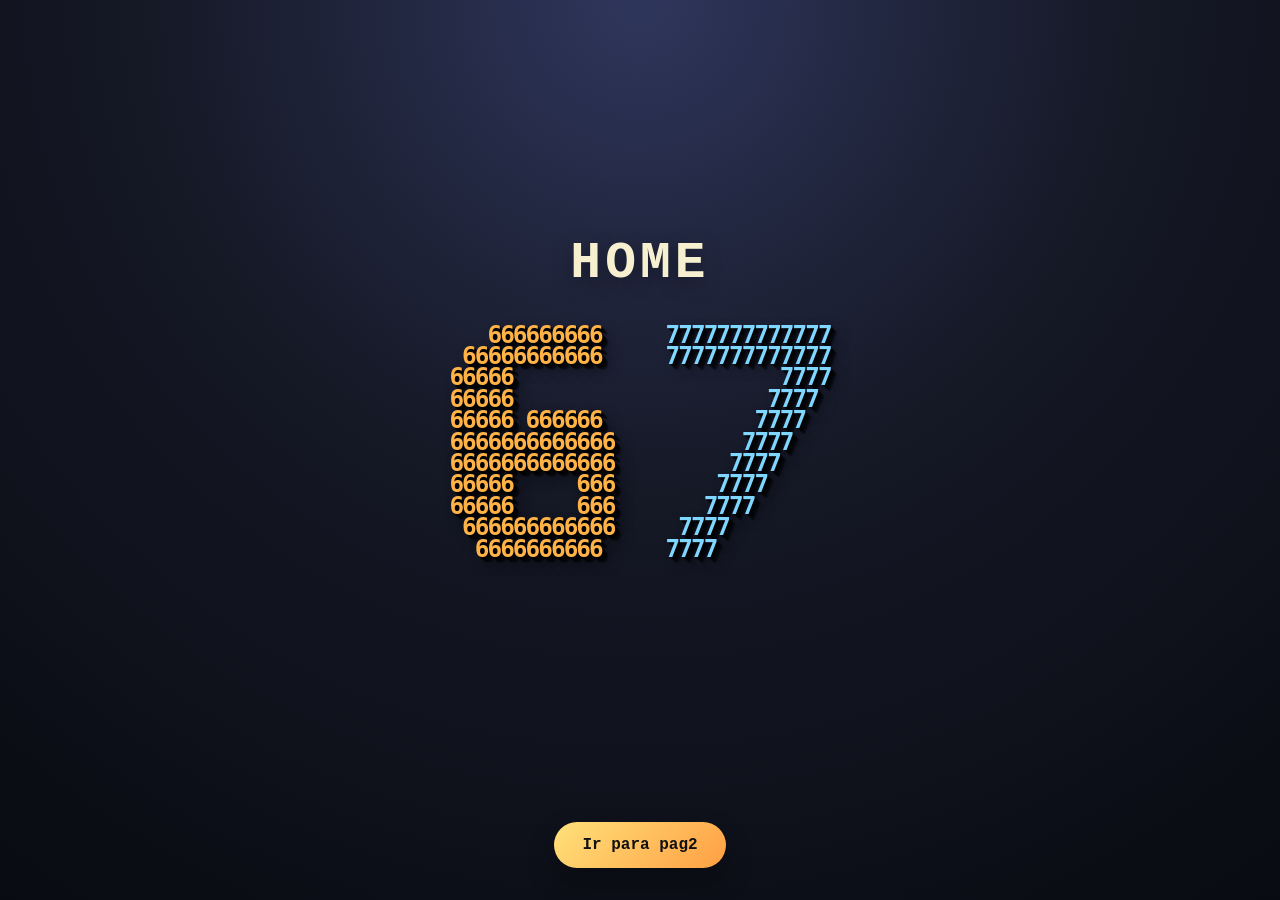
<file: index.html>
<!DOCTYPE html>
<html lang="pt-br"> 
<head>
    <meta name="author" content="Pedro Cangemi" />
    <meta name="description" content="6 e 7 com HTML e CSS" />
    <meta name="keywords" content="git e gitHub" />
    <meta charset="utf-8" />
    <meta name="viewport" content="width=device-width, initial-scale=1.0" />
    <title>6 e 7</title>
    <link rel="stylesheet" href="css/style.css" />
</head>
<body>
    <main class="hero">
        <h1 class="page-title">Home</h1>

        <section class="scene">
            <pre class="ascii ascii-six" aria-label="Numero 6">
   666666666
 66666666666
66666
66666
66666 666666
6666666666666
6666666666666
66666     666
66666     666
 666666666666
  6666666666
            </pre>

            <pre class="ascii ascii-seven" aria-label="Numero 7">
7777777777777
7777777777777
         7777
        7777
       7777
      7777
     7777
    7777
   7777
 7777
7777
            </pre>
        </section>
    </main>

    <div class="actions">
        <a class="next-button" href="./pag2.html">Ir para pag2</a>
    </div>
</body>
</html>
</file>
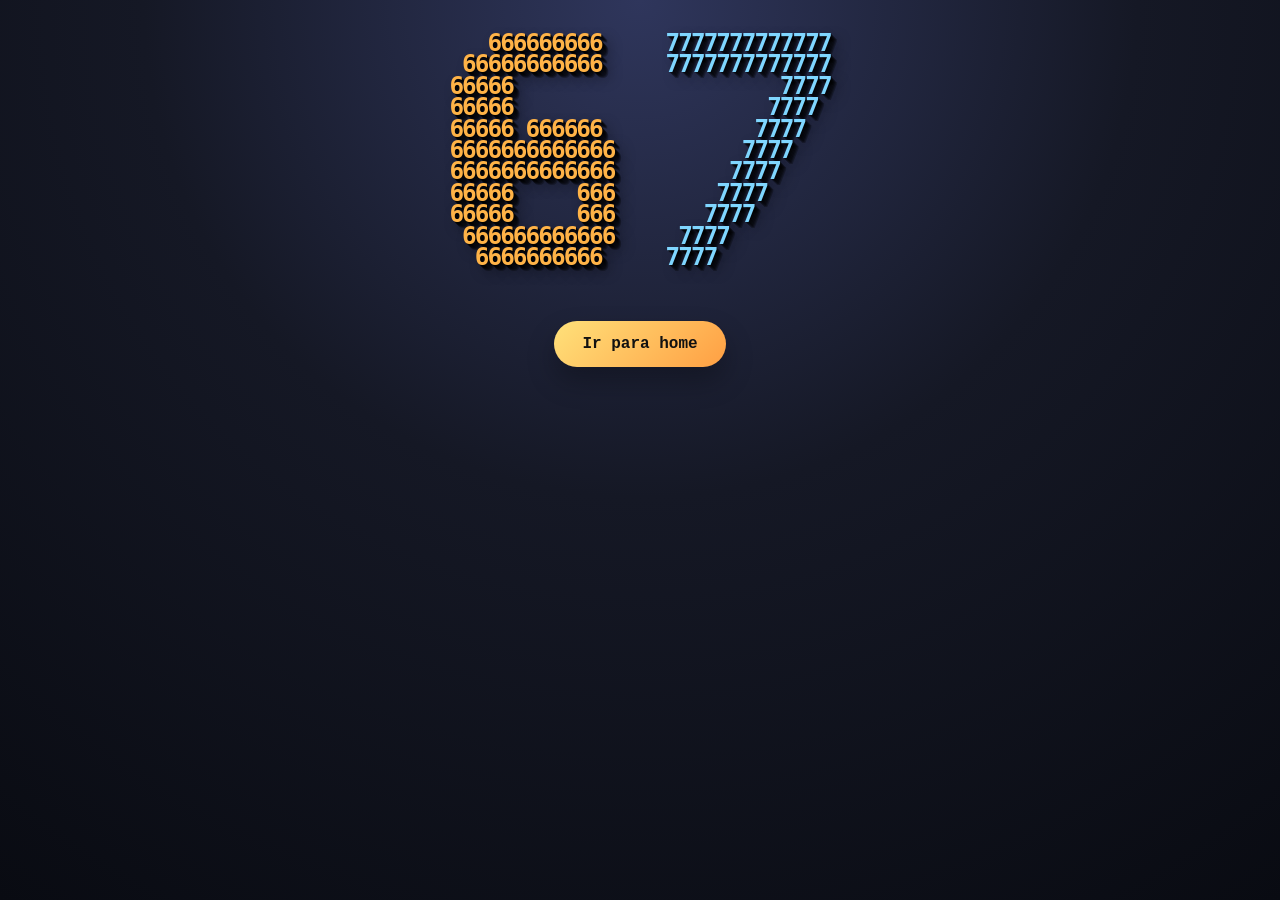
<file: pag2.html>
<!DOCTYPE html>
<html lang="pt-br"> 
<head>
    <meta name="author" content="Pedro Cangemi" />
    <meta name="description" content="6 e 7 com HTML e CSS" />
    <meta name="keywords" content="git e gitHub" />
    <meta charset="utf-8" />
    <meta name="viewport" content="width=device-width, initial-scale=1.0" />
    <title>6 e 7</title>
    <link rel="stylesheet" href="css/style.css" />
</head>
<body>
    <main class="scene">
        <pre class="ascii ascii-six" aria-label="Numero 6">
   666666666
 66666666666
66666
66666
66666 666666
6666666666666
6666666666666
66666     666
66666     666
 666666666666
  6666666666
        </pre>

        <pre class="ascii ascii-seven" aria-label="Numero 7">
7777777777777
7777777777777
         7777
        7777
       7777
      7777
     7777
    7777
   7777
 7777
7777
        </pre>
    </main>

    <div class="actions">
        <a class="next-button" href="./index.html">Ir para home</a>
    </div>
</body>
</html>
</file>
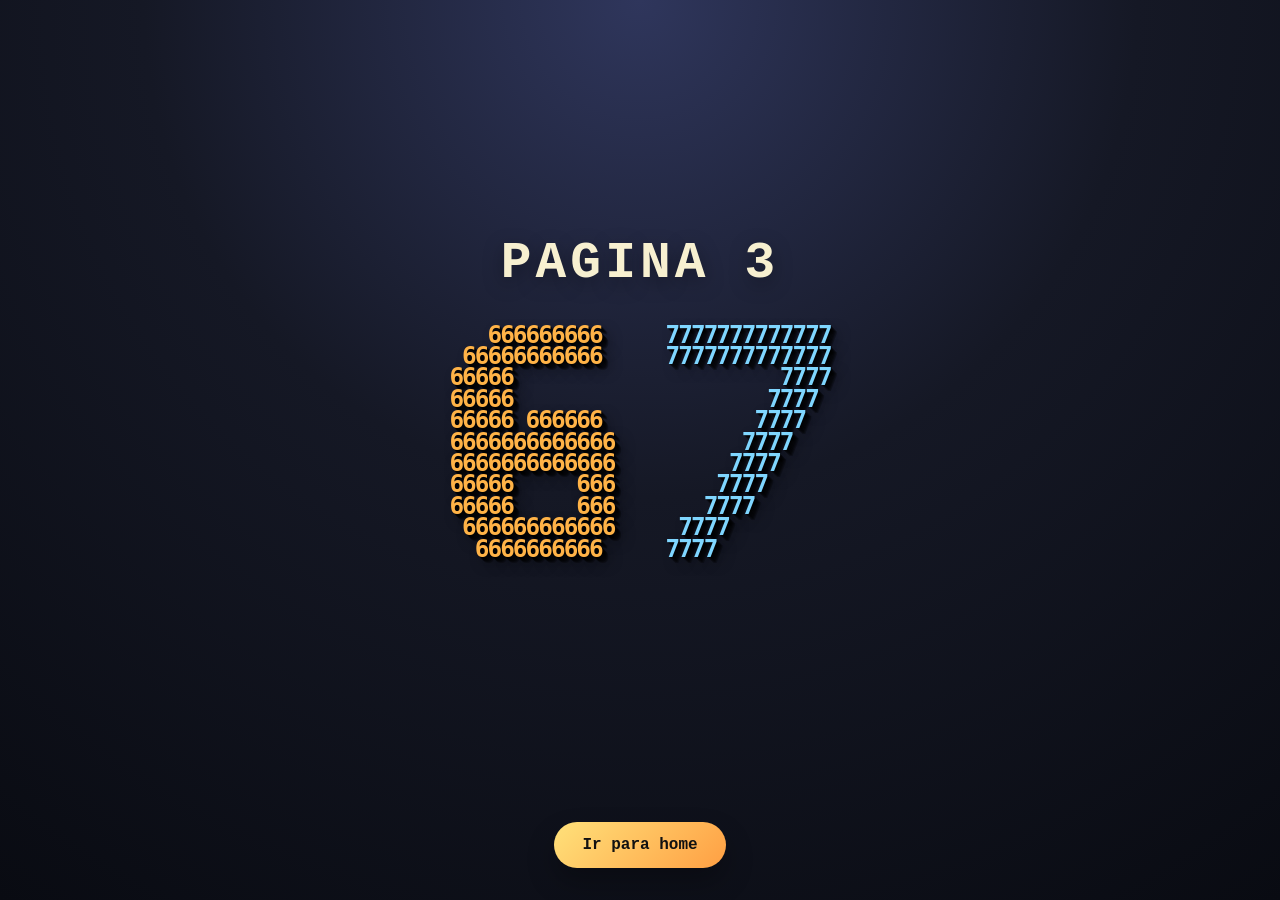
<file: pag3.html>
<!DOCTYPE html>
<html lang="pt-br"> 
<head>
    <meta name="author" content="Pedro Cangemi" />
    <meta name="description" content="6 e 7 com HTML e CSS" />
    <meta name="keywords" content="git e gitHub" />
    <meta charset="utf-8" />
    <meta name="viewport" content="width=device-width, initial-scale=1.0" />
    <title>6 e 7</title>
    <link rel="stylesheet" href="css/style.css" />
</head>
<body>
    <main class="hero">
        <h1 class="page-title">Pagina 3</h1>

        <section class="scene">
            <pre class="ascii ascii-six" aria-label="Numero 6">
   666666666
 66666666666
66666
66666
66666 666666
6666666666666
6666666666666
66666     666
66666     666
 666666666666
  6666666666
            </pre>

            <pre class="ascii ascii-seven" aria-label="Numero 7">
7777777777777
7777777777777
         7777
        7777
       7777
      7777
     7777
    7777
   7777
 7777
7777
            </pre>
        </section>
    </main>

    <div class="actions">
        <a class="next-button" href="./index.html">Ir para home</a>
    </div>
</body>
</html>
</file>
<file: css/style.css>
* {
    box-sizing: border-box;
}

body {
    margin: 0;
    min-height: 100vh;
    background:
        radial-gradient(circle at top, #2f365c 0%, #151825 45%, #090b12 100%);
    font-family: "Courier New", monospace;
    display: flex;
    flex-direction: column;
}

.hero {
    flex: 1;
    display: flex;
    flex-direction: column;
    justify-content: center;
    padding-top: 24px;
}

.page-title {
    margin: 0;
    padding: 0 20px;
    text-align: center;
    color: #f7f0d0;
    font-size: clamp(2rem, 4vw, 3.6rem);
    letter-spacing: 0.08em;
    text-transform: uppercase;
    text-shadow: 0 6px 20px rgba(0, 0, 0, 0.35);
}

.scene {
    display: flex;
    align-items: center;
    justify-content: center;
    gap: 4vw;
    padding: 32px;
    flex-wrap: wrap;
}

.ascii {
    margin: 0;
    white-space: pre;
    font-weight: 700;
    line-height: 0.88;
    letter-spacing: -0.08em;
    font-size: clamp(1rem, 1.9vw, 2rem);
    transform-style: preserve-3d;
    animation: spin-number 8s linear infinite;
    text-shadow:
        1px 1px 0 rgba(0, 0, 0, 0.55),
        2px 2px 0 rgba(0, 0, 0, 0.5),
        3px 3px 0 rgba(0, 0, 0, 0.45),
        4px 4px 0 rgba(0, 0, 0, 0.4),
        5px 5px 0 rgba(0, 0, 0, 0.35),
        6px 6px 0 rgba(0, 0, 0, 0.3),
        7px 7px 14px rgba(0, 0, 0, 0.45);
}

.ascii-six {
    color: #ffb347;
}

.ascii-seven {
    color: #7fd6ff;
    animation-duration: 6.5s;
}

@keyframes spin-number {
    0% {
        transform: perspective(900px) rotateX(10deg) rotateY(0deg) skewY(-6deg);
    }

    100% {
        transform: perspective(900px) rotateX(10deg) rotateY(360deg) skewY(-6deg);
    }
}

.actions {
    display: flex;
    justify-content: center;
    padding: 0 20px 32px;
}

.next-button {
    display: inline-block;
    padding: 14px 28px;
    border-radius: 999px;
    background: linear-gradient(135deg, #ffe17a, #ff9f43);
    color: #111;
    text-decoration: none;
    font-weight: 700;
    box-shadow: 0 14px 28px rgba(0, 0, 0, 0.28);
    transition: transform 0.2s ease, box-shadow 0.2s ease;
}

.next-button:hover {
    transform: translateY(-2px);
    box-shadow: 0 18px 34px rgba(0, 0, 0, 0.34);
}

@media (max-width: 700px) {
    .scene {
        gap: 24px;
        padding: 20px;
    }

    .ascii {
        font-size: clamp(0.72rem, 2.6vw, 1.1rem);
    }
}
</file>
